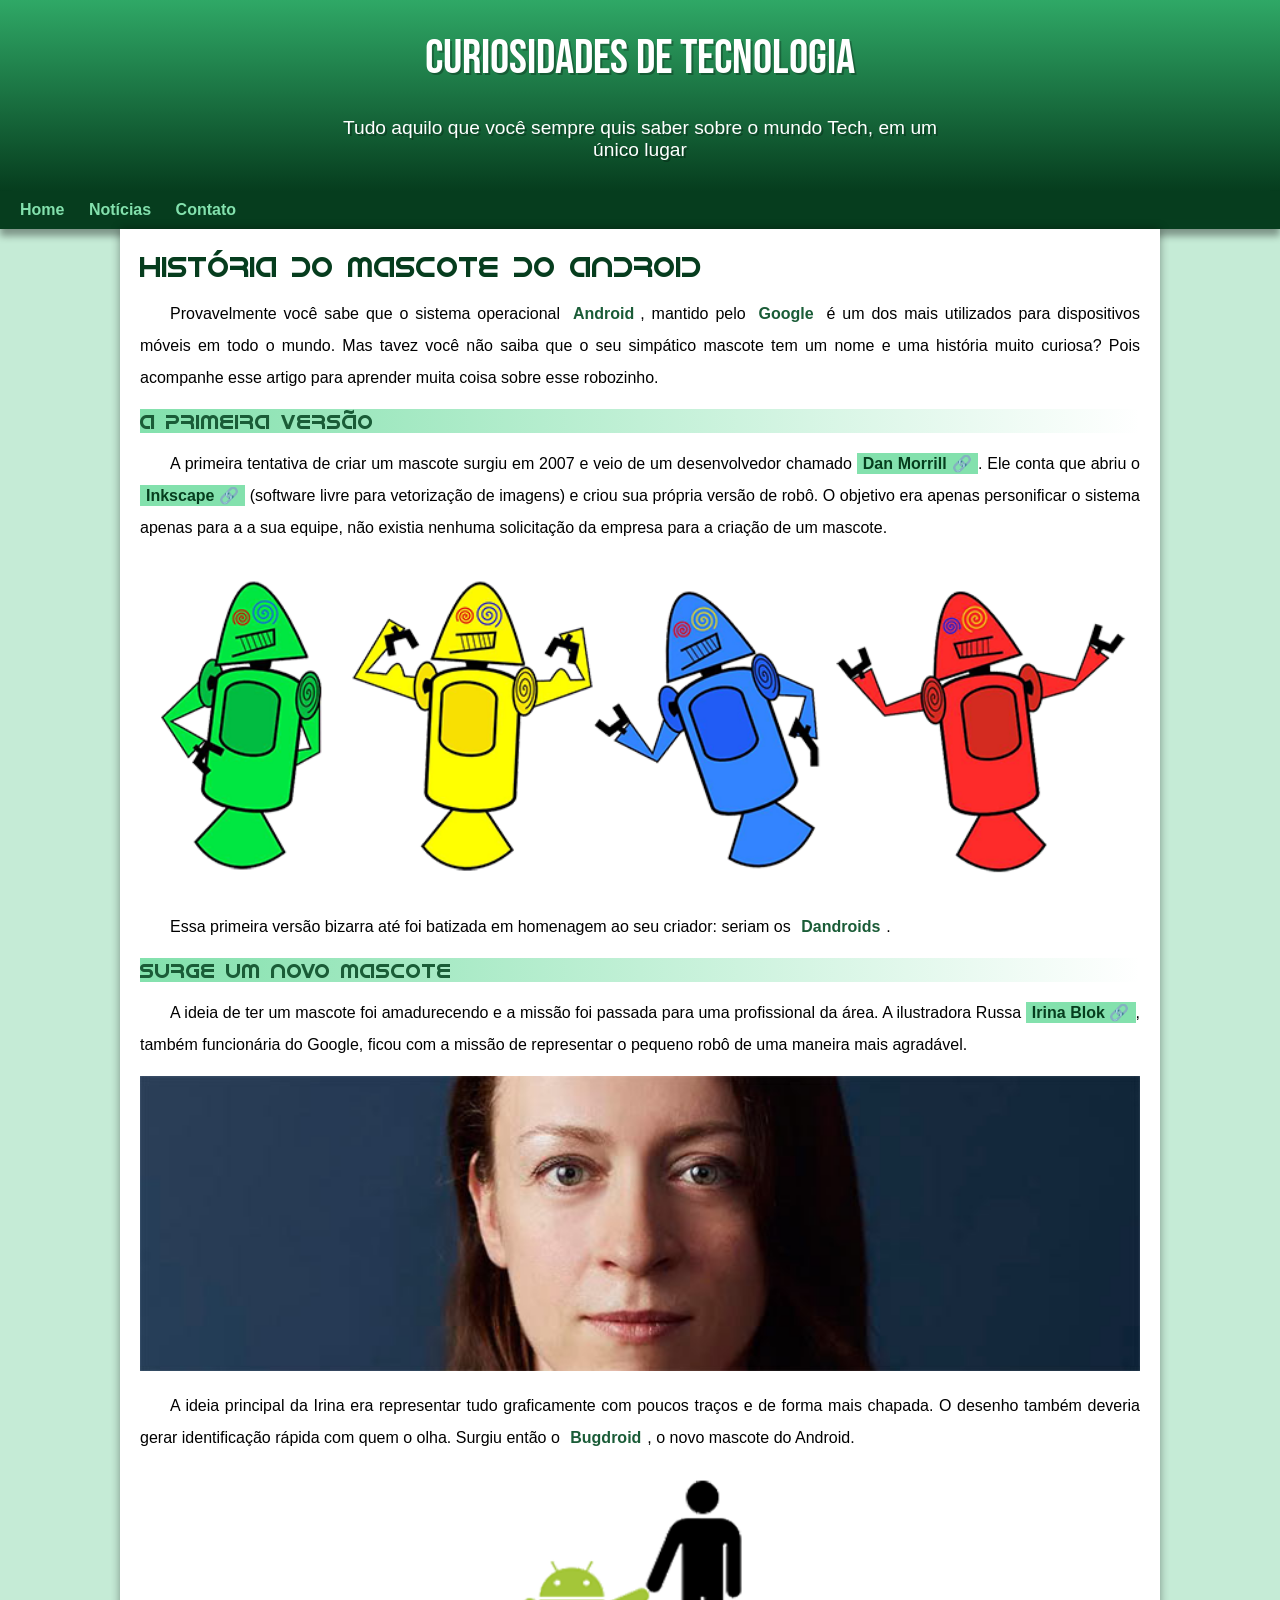
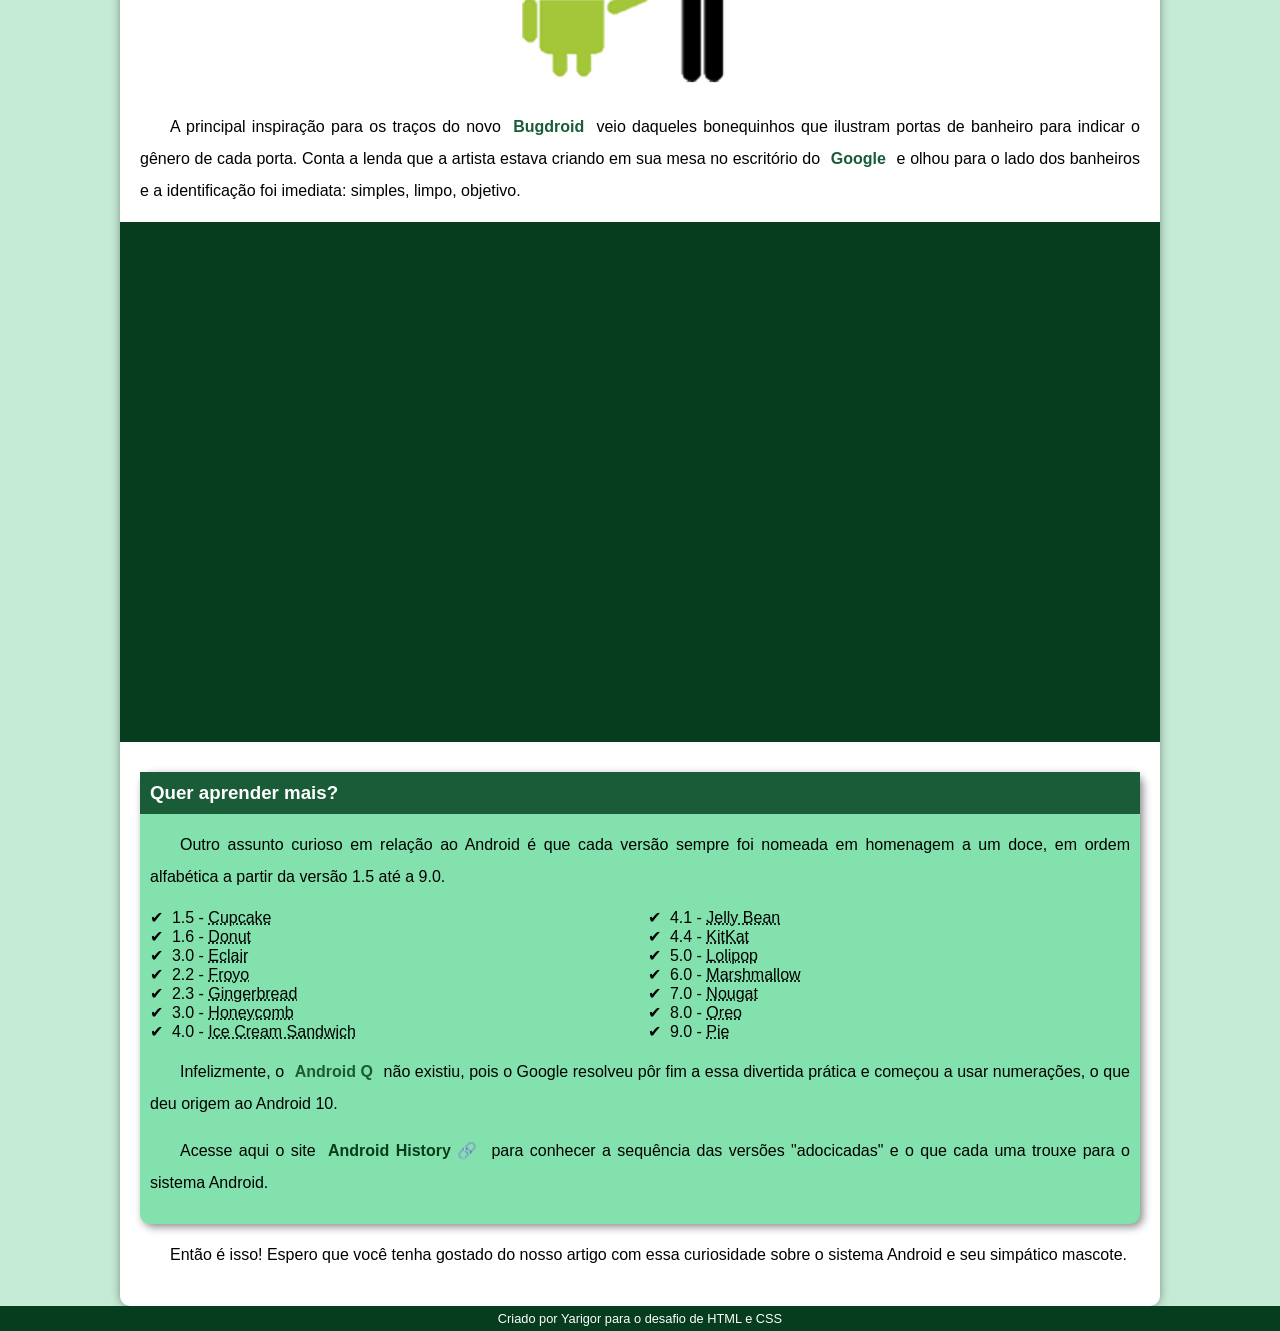
<file: index.html>
<!DOCTYPE html>
<html lang="pt-br">
<head>
    <meta charset="UTF-8">
    <meta http-equiv="X-UA-Compatible" content="IE=edge">
    <meta name="viewport" content="width=device-width, initial-scale=1.0">
    <link rel="shortcut icon" href="imagens/favicon.ico" type="image/x-icon">
    <link rel="stylesheet" href="estilo/style.css">
    <title>Como surgiu o mascote do android?</title>
</head>
<body>
    <header>
        <h1>Curiosidades de Tecnologia</h1>
        <p>Tudo aquilo que você sempre quis saber sobre o mundo Tech, em um único lugar</p>
    </header>
    <nav>
        <a href="#">Home</a>
        <a href="#">Notícias</a>
        <a href="#">Contato</a>
    </nav>
    <main>
        <article>
            <h1>História do Mascote do Android</h1>
            <p>Provavelmente você sabe que o sistema operacional <strong>Android</strong>, mantido pelo <strong>Google</strong> é um dos mais utilizados para dispositivos móveis em todo o mundo. Mas tavez você não saiba que o seu simpático mascote tem um nome e uma história muito curiosa? Pois acompanhe esse artigo para aprender muita coisa sobre esse robozinho.</p>
            <h2>A primeira versão</h2>
            <p>A primeira tentativa de criar um mascote surgiu em 2007 e veio de um desenvolvedor chamado <a href="https://androidcommunity.com/dan-morrill-shows-us-the-android-mascot-that-almost-was-20130103/" target="_blank" rel="external" class="external">Dan Morrill</a>. Ele conta que abriu o <a href="https://inkscape.org/pt-br/" target="_blank" rel="external" class="external">Inkscape</a> (software livre para vetorização de imagens) e criou sua própria versão de robô. O objetivo era apenas personificar o sistema apenas para a a sua equipe, não existia nenhuma solicitação da empresa para a criação de um mascote.</p>
            <picture>
                <source media="(max-width: 600px)" srcset="imagens/dan-droids-pq.png" type="image/png">
                <img src="imagens/dan-droids.png" alt="Primeiro mascote do android">
            </picture>
            <p>Essa primeira versão bizarra até foi batizada em homenagem ao seu criador: seriam os <strong>Dandroids</strong>.</p>
            <h2>Surge um novo mascote</h2>
            <p>A ideia de ter um mascote foi amadurecendo e a missão foi passada para uma profissional da área. A ilustradora Russa <a href="https://www.irinablok.com/" target="_blank" rel="external" class="external">Irina Blok</a>, também funcionária do Google, ficou com a missão de representar o pequeno robô de uma maneira mais agradável.</p>
            <picture>
                <source media="(max-width: 600px)" srcset="imagens/irina-blok-pq.jpg" type="image/jpg">
                <img src="imagens/irina-blok.jpg" alt="imagem criadora do mascote android">
            </picture>
            <p>A ideia principal da Irina era representar tudo graficamente com poucos traços e de forma mais chapada. O desenho também deveria gerar identificação rápida com quem o olha. Surgiu então o <strong>Bugdroid</strong>, o novo mascote do Android.</p>
            <picture>
                <img src="imagens/bugdroid.png" alt="bugdroid atual mascote" class="pequena">
            </picture>
            <p>A principal inspiração para os traços do novo <strong>Bugdroid</strong> veio daqueles bonequinhos que ilustram portas de banheiro para indicar o gênero de cada porta. Conta a lenda que a artista estava criando em sua mesa no escritório do <strong>Google</strong> e olhou para o lado dos banheiros e a identificação foi imediata: simples, limpo, objetivo.</p>
            <div class="video">
                <iframe width="560" height="315" src="https://www.youtube.com/embed/l2UDgpLz20M" title="YouTube video player" frameborder="0" allow="accelerometer; autoplay; clipboard-write; encrypted-media; gyroscope; picture-in-picture" allowfullscreen></iframe>
            </div>
            <aside>
                <h3>Quer aprender mais?</h3>
                <p>Outro assunto curioso em relação ao Android é que cada versão sempre foi nomeada em homenagem a um doce, em ordem alfabética a partir da versão 1.5 até a 9.0.</p>
                <ul type="circle">
                    <li>1.5 - <abbr title="Bolo de Copo">Cupcake</abbr></li>
                    <li>1.6 - <abbr title="Rosquinha">Donut</abbr></li>
                    <li>3.0 - <abbr title="Bomba">Eclair</abbr></li>
                    <li>2.2 - <abbr title="Iogurte Congelado">Froyo</abbr></li>
                    <li>2.3 - <abbr title="Biscoito de Gengibre">Gingerbread</abbr></li>
                    <li>3.0 - <abbr title="Favo de Mel">Honeycomb</abbr></li>
                    <li>4.0 - <abbr title="Sanduíche de Sorvete">Ice Cream Sandwich</abbr></li>
                    <li>4.1 - <abbr title="Jujuba">Jelly Bean</abbr></li>
                    <li>4.4 - <abbr title="Kitkat">KitKat</abbr></li>
                    <li>5.0 - <abbr title="Pirulito">Lolipop</abbr></li>
                    <li>6.0 - <abbr title="Marshmallow">Marshmallow</abbr></li>
                    <li>7.0 - <abbr title="Torrone">Nougat</abbr></li>
                    <li>8.0 - <abbr title="Oreo">Oreo</abbr></li>
                    <li>9.0 - <abbr title="Torta">Pie</abbr></li>
                </ul>
                <p>Infelizmente, o <strong>Android Q</strong> não existiu, pois o Google resolveu pôr fim a essa divertida prática e começou a usar numerações, o que deu origem ao Android 10.</p>
                <p>Acesse aqui o site <a href="https://www.android.com/intl/en_uk/history/#/donut" target="_blank" rel="external" class="external">Android History</a> para conhecer a sequência das versões "adocicadas" e o que cada uma trouxe para o sistema Android.</p>
            </aside>
        <p>Então é isso! Espero que você tenha gostado do nosso artigo com essa curiosidade sobre o sistema Android e seu simpático mascote.</p>
        </article>
    </main>
    <footer>
        <p>Criado por Yarigor para o desafio de HTML e CSS</p>
    </footer>
</body>
</html>
</file>
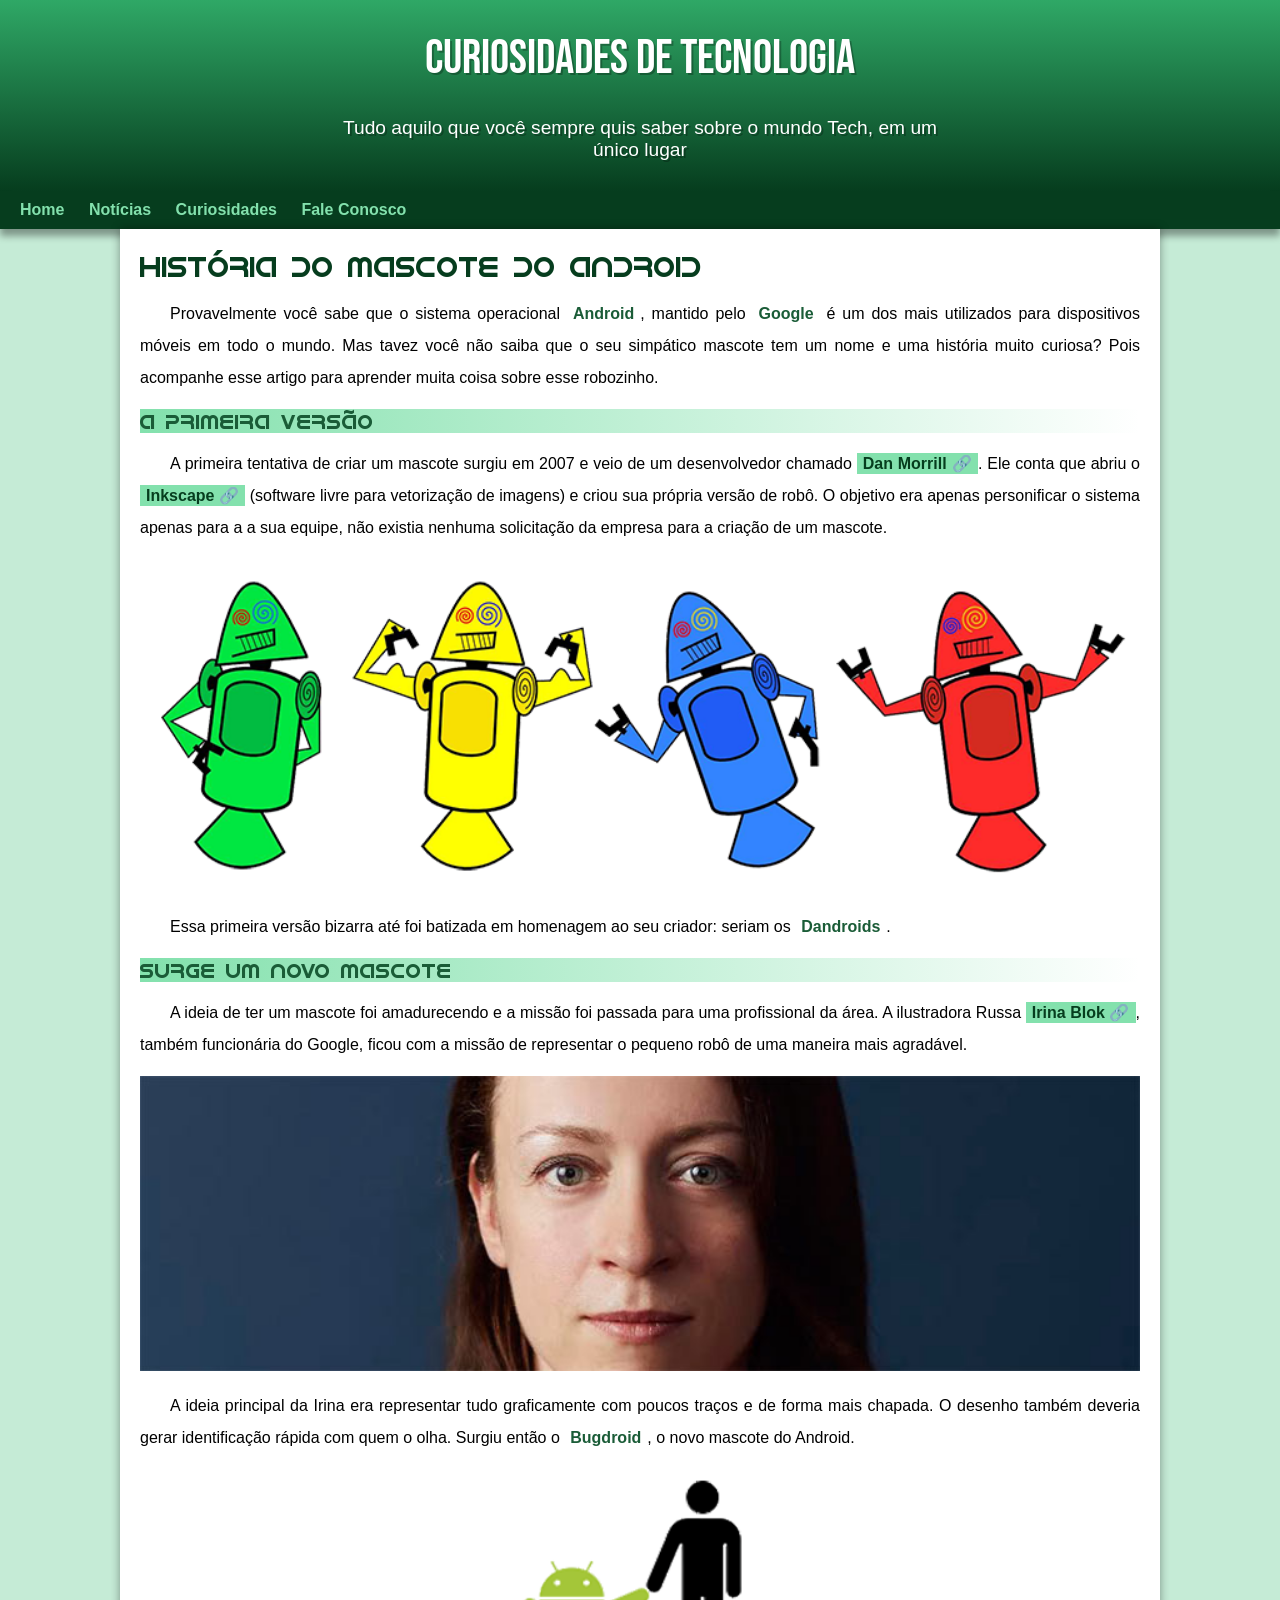
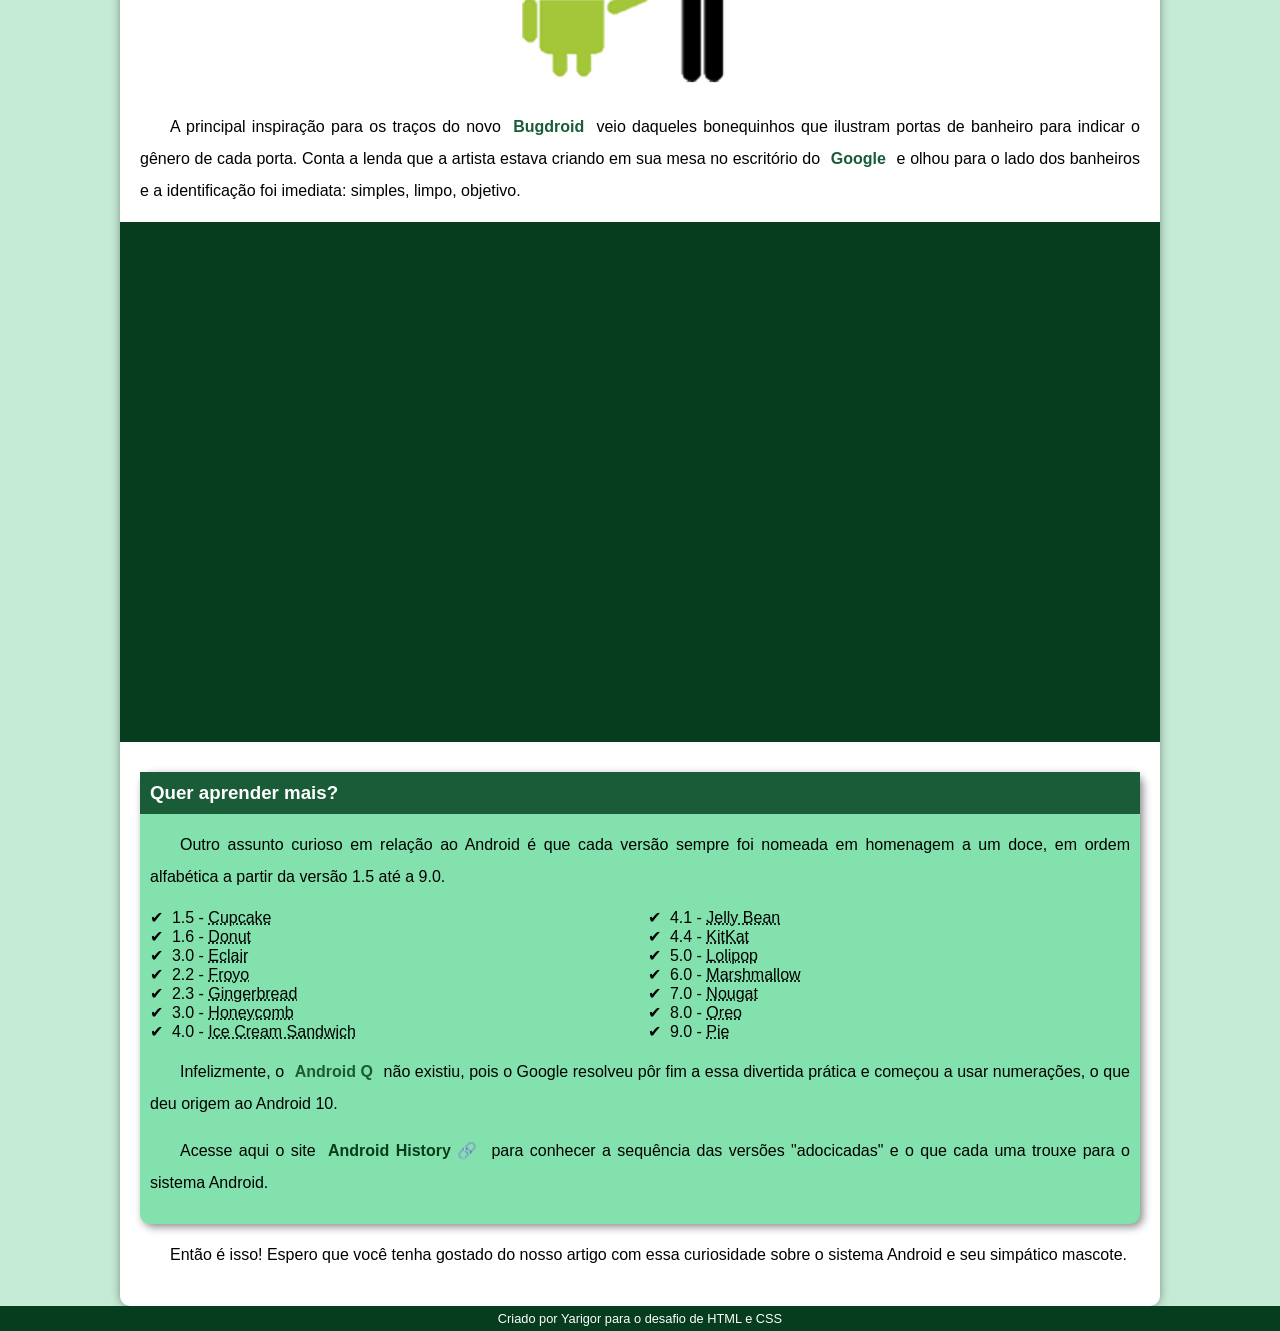
<file: index.html.html>
<!DOCTYPE html>
<html lang="pt-br">
<head>
    <meta charset="UTF-8">
    <meta http-equiv="X-UA-Compatible" content="IE=edge">
    <meta name="viewport" content="width=device-width, initial-scale=1.0">
    <link rel="shortcut icon" href="imagens/favicon.ico" type="image/x-icon">
    <link rel="stylesheet" href="estilo/style.css">
    <title>Como surgiu o mascote do android?</title>
</head>
<body>
    <header>
        <h1>Curiosidades de Tecnologia</h1>
        <p>Tudo aquilo que você sempre quis saber sobre o mundo Tech, em um único lugar</p>
    </header>
    <nav>
        <a href="#">Home</a>
        <a href="#">Notícias</a>
        <a href="#">Curiosidades</a>
        <a href="#">Fale Conosco</a>
    </nav>
    <main>
        <article>
            <h1>História do Mascote do Android</h1>
            <p>Provavelmente você sabe que o sistema operacional <strong>Android</strong>, mantido pelo <strong>Google</strong> é um dos mais utilizados para dispositivos móveis em todo o mundo. Mas tavez você não saiba que o seu simpático mascote tem um nome e uma história muito curiosa? Pois acompanhe esse artigo para aprender muita coisa sobre esse robozinho.</p>
            <h2>A primeira versão</h2>
            <p>A primeira tentativa de criar um mascote surgiu em 2007 e veio de um desenvolvedor chamado <a href="https://androidcommunity.com/dan-morrill-shows-us-the-android-mascot-that-almost-was-20130103/" target="_blank" rel="external" class="external">Dan Morrill</a>. Ele conta que abriu o <a href="https://inkscape.org/pt-br/" target="_blank" rel="external" class="external">Inkscape</a> (software livre para vetorização de imagens) e criou sua própria versão de robô. O objetivo era apenas personificar o sistema apenas para a a sua equipe, não existia nenhuma solicitação da empresa para a criação de um mascote.</p>
            <picture>
                <source media="(max-width: 600px)" srcset="imagens/dan-droids-pq.png" type="image/png">
                <img src="imagens/dan-droids.png" alt="Primeiro mascote do android">
            </picture>
            <p>Essa primeira versão bizarra até foi batizada em homenagem ao seu criador: seriam os <strong>Dandroids</strong>.</p>
            <h2>Surge um novo mascote</h2>
            <p>A ideia de ter um mascote foi amadurecendo e a missão foi passada para uma profissional da área. A ilustradora Russa <a href="https://www.irinablok.com/" target="_blank" rel="external" class="external">Irina Blok</a>, também funcionária do Google, ficou com a missão de representar o pequeno robô de uma maneira mais agradável.</p>
            <picture>
                <source media="(max-width: 600px)" srcset="imagens/irina-blok-pq.jpg" type="image/jpg">
                <img src="imagens/irina-blok.jpg" alt="imagem criadora do mascote android">
            </picture>
            <p>A ideia principal da Irina era representar tudo graficamente com poucos traços e de forma mais chapada. O desenho também deveria gerar identificação rápida com quem o olha. Surgiu então o <strong>Bugdroid</strong>, o novo mascote do Android.</p>
            <picture>
                <img src="imagens/bugdroid.png" alt="bugdroid atual mascote" class="pequena">
            </picture>
            <p>A principal inspiração para os traços do novo <strong>Bugdroid</strong> veio daqueles bonequinhos que ilustram portas de banheiro para indicar o gênero de cada porta. Conta a lenda que a artista estava criando em sua mesa no escritório do <strong>Google</strong> e olhou para o lado dos banheiros e a identificação foi imediata: simples, limpo, objetivo.</p>
            <div class="video">
                <iframe width="560" height="315" src="https://www.youtube.com/embed/l2UDgpLz20M" title="YouTube video player" frameborder="0" allow="accelerometer; autoplay; clipboard-write; encrypted-media; gyroscope; picture-in-picture" allowfullscreen></iframe>
            </div>
            <aside>
                <h3>Quer aprender mais?</h3>
                <p>Outro assunto curioso em relação ao Android é que cada versão sempre foi nomeada em homenagem a um doce, em ordem alfabética a partir da versão 1.5 até a 9.0.</p>
                <ul type="circle">
                    <li>1.5 - <abbr title="Bolo de Copo">Cupcake</abbr></li>
                    <li>1.6 - <abbr title="Rosquinha">Donut</abbr></li>
                    <li>3.0 - <abbr title="Bomba">Eclair</abbr></li>
                    <li>2.2 - <abbr title="Iogurte Congelado">Froyo</abbr></li>
                    <li>2.3 - <abbr title="Biscoito de Gengibre">Gingerbread</abbr></li>
                    <li>3.0 - <abbr title="Favo de Mel">Honeycomb</abbr></li>
                    <li>4.0 - <abbr title="Sanduíche de Sorvete">Ice Cream Sandwich</abbr></li>
                    <li>4.1 - <abbr title="Jujuba">Jelly Bean</abbr></li>
                    <li>4.4 - <abbr title="Kitkat">KitKat</abbr></li>
                    <li>5.0 - <abbr title="Pirulito">Lolipop</abbr></li>
                    <li>6.0 - <abbr title="Marshmallow">Marshmallow</abbr></li>
                    <li>7.0 - <abbr title="Torrone">Nougat</abbr></li>
                    <li>8.0 - <abbr title="Oreo">Oreo</abbr></li>
                    <li>9.0 - <abbr title="Torta">Pie</abbr></li>
                </ul>
                <p>Infelizmente, o <strong>Android Q</strong> não existiu, pois o Google resolveu pôr fim a essa divertida prática e começou a usar numerações, o que deu origem ao Android 10.</p>
                <p>Acesse aqui o site <a href="https://www.android.com/intl/en_uk/history/#/donut" target="_blank" rel="external" class="external">Android History</a> para conhecer a sequência das versões "adocicadas" e o que cada uma trouxe para o sistema Android.</p>
            </aside>
        <p>Então é isso! Espero que você tenha gostado do nosso artigo com essa curiosidade sobre o sistema Android e seu simpático mascote.</p>
        </article>
    </main>
    <footer>
        <p>Criado por Yarigor para o desafio de HTML e CSS</p>
    </footer>
</body>
</html>
</file>
<file: estilo/style.css>
@charset "UTF-8";

@import url('https://fonts.googleapis.com/css2?family=Bebas+Neue&display=swap');

@font-face {
    font-family: 'Android';
    src: url('../fontes/idroid.otf') format('opentype');
    font-weight: normal;
}

:root {
    --cor0:#c5ebd6;
    --cor1:#83e1ad;
    --cor2:#3ddc84;
    --cor3:#2fa866;
    --cor4:#1a5c37;
    --cor5:#063d1e;

    --fonte-padrao: Arial, Verdana, Helvetica, sans-serif;
    --fonte-destaque: 'Bebas Neue', cursive;
    --fonte-android: 'Android', cursive;
}

* {
    margin: 0px;
    padding: 0px;
}

body {
    background-color: var(--cor0) ;
    font-family: var(--fonte-padrao);
}

main p {
    margin: 15px 0px 15px 0px;
    text-indent: 30px;
    text-align: justify;
    font-size: 1em;
    line-height: 2em;
}

main strong {
    color: var(--cor4);
    font-weight: bold;
    padding: 2px 6px;
}

main a {
    text-decoration: none;
    font-weight: bold;
    color: var(--cor5);
    background-color: var(--cor1);
    padding: 2px 6px;
}

main a:hover {
    text-decoration: underline;
    color: var(--cor4);
}

header {
    background-image: linear-gradient(to bottom, var(--cor3), var(--cor5));
    min-height: 150px;
    text-align: center;
    padding-top: 30px;
}

header > h1 {
    color: #ffffff;
    font-family: var(--fonte-destaque);
    padding-bottom: 30px;
    font-weight: normal;
    font-size: 3em;
    text-shadow: 2px 2px 0px #00000044;
}

header > p {
    font-family: var(--fonte-padrao);
    font-size: 1.2em;
    color: #ffffff;
    max-width: 600px;
    padding-right: 10px;
    padding-left: 10px;
    padding-bottom: 30px;
    margin: auto;
    text-shadow: 2px 2px 0px #00000044;
}

nav {
    background-color: var(--cor5);
    padding: 10px;
    box-shadow: 0px 7px 7px #0000005d;
}

nav > a {
    color: var(--cor1);
    padding: 10px;
    border-radius: 5px;
    text-decoration: none;
    font-weight: bold;
    transition-duration: 0.5s;
}

nav > a:hover {
    background-color: var(--cor3);
    color: var(--cor5);
}

main {
    background-color: #ffffff;
    min-width: 300px;
    max-width: 1000px;
    margin: auto;
    padding: 20px;
    box-shadow: 0px 0px 10px #00000063;
    border-radius: 0px 0px 10px 10px;
}

main img {
    width: 100%;
}

main img.pequena {
    max-width: 350px;
    margin: auto;
    display: block;
}

main h1 {
    color: var(--cor5);
    font-family: var(--fonte-android);
    font-size: 1.8em;
    font-weight: normal;
}

main h2 {
    font-family: var(--fonte-android);
    color: var(--cor4);
    font-size: 1.3em;
    background-image: linear-gradient(to right, var(--cor1), transparent);
    font-weight: normal;
}

div.video {
    background-color: var(--cor5);
    margin: 0px -20px 30px -20px;
    padding: 20px;
    padding-bottom: 50%;
    position: relative;
}

div.video > iframe {
    position: absolute;
    top: 5%;
    left: 5%;
    width: 90%;
    height: 90%;
}

aside {
    background-color: var(--cor1);
    padding: 10px;
    border-radius: 10px;
    box-shadow: 3px 3px 8px rgba(0, 0, 0, 0.459);
}

aside > ul {
    list-style-position: inside;
    columns: 2;
    list-style-type: '\2714\00a0\00a0';
}

aside > h3 {
    background-color: var(--cor4);
    color: #ffffff;
    padding: 10px;
    margin: -10px -10px 0px -10px;
}

footer {
    background-color: var(--cor5);
    color: #ffffff;
    text-align: center;
    font-size: 0.8em;
    padding: 5px;
}

footer a {
    color: #ffffff;
    font-weight: bolder;
    text-decoration: none;
}

footer a:hover {
    text-decoration: underline;
    color: var(--cor1);
}

a.external::after {
    content: '\00a0\1f517';
}
</file>
